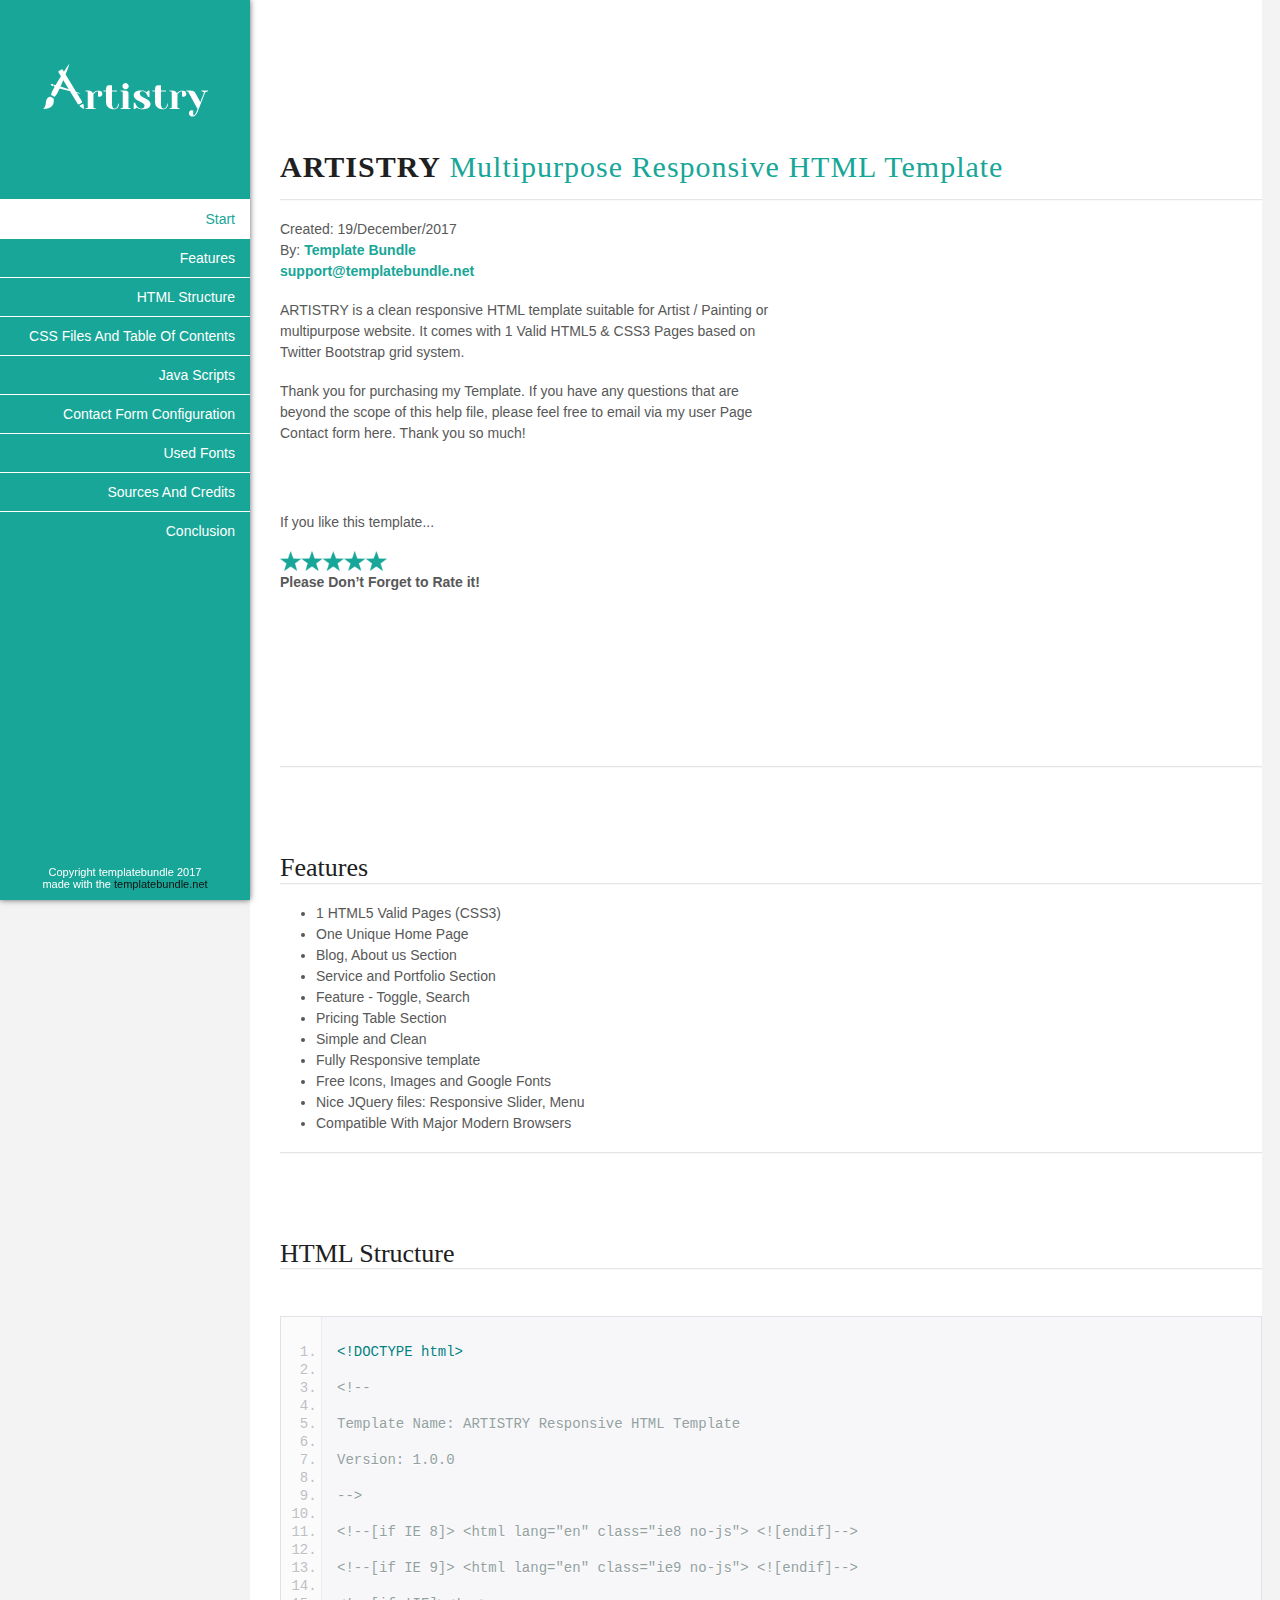
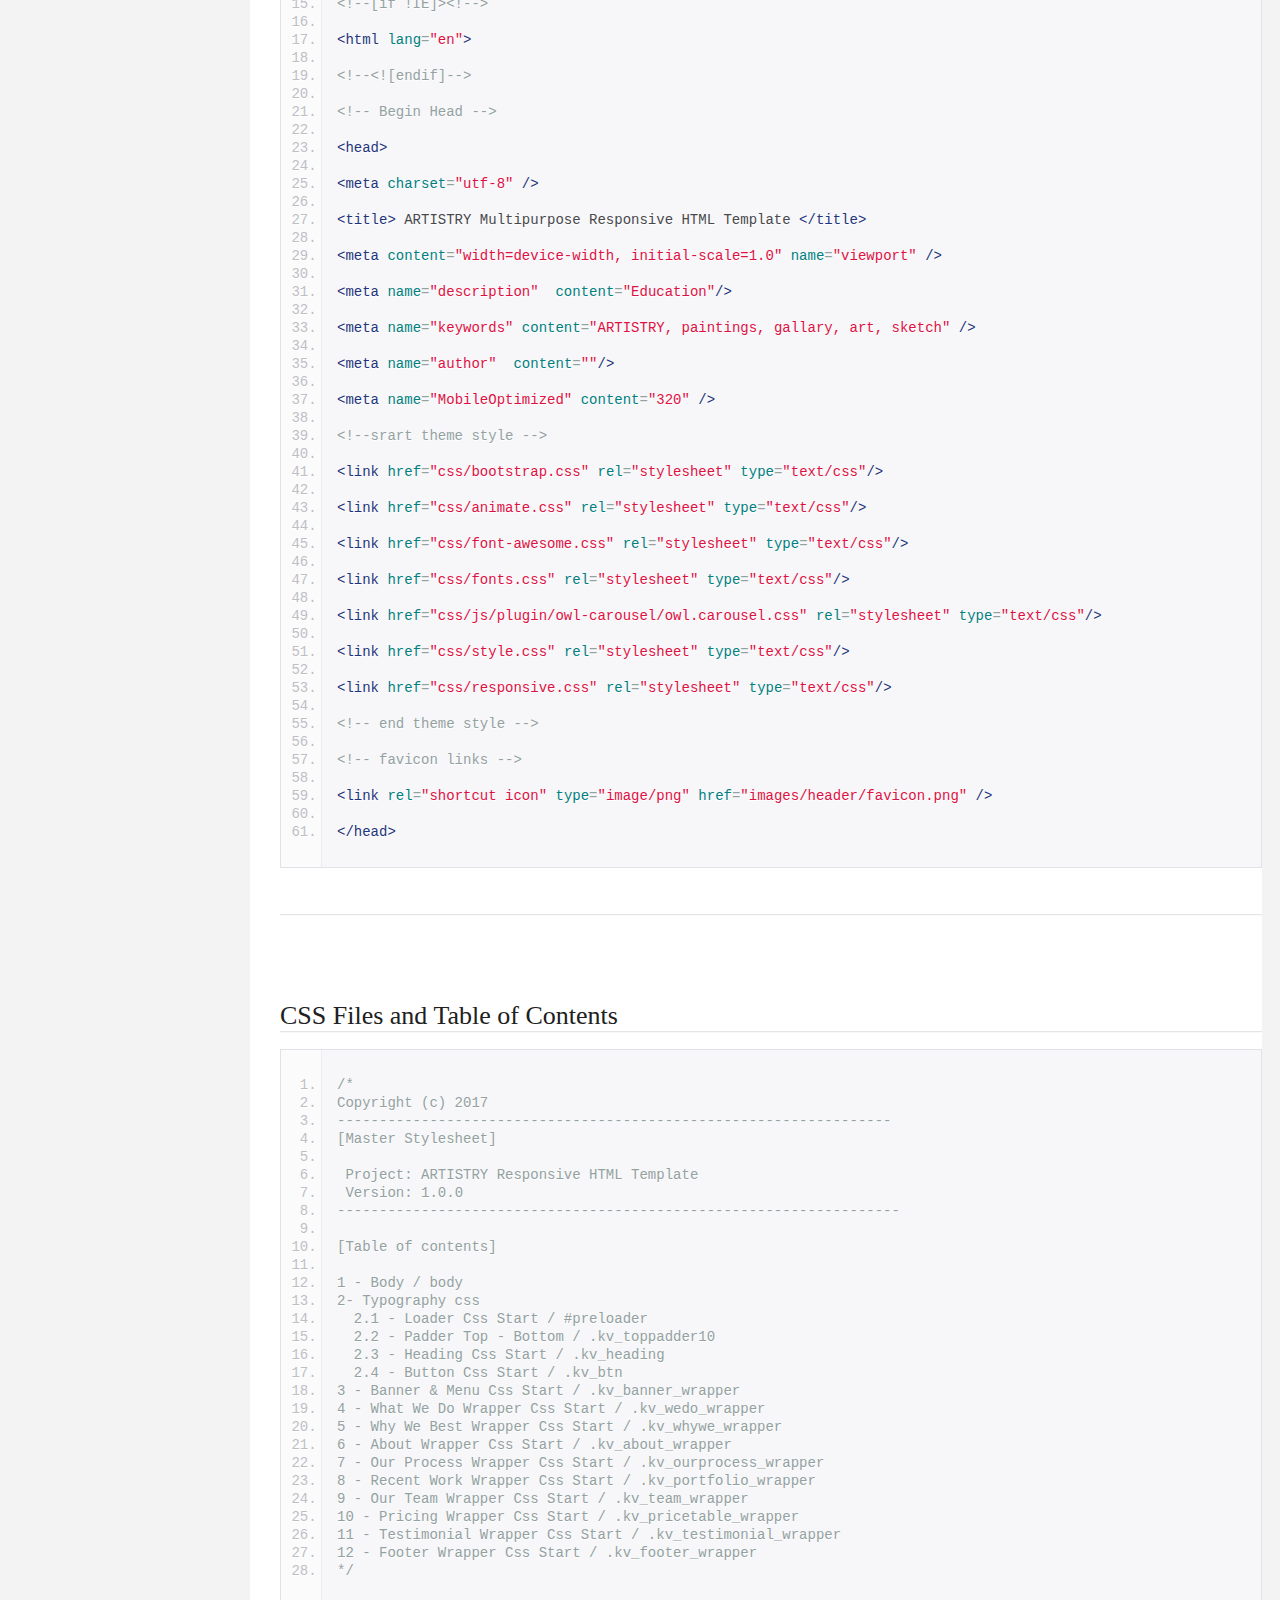
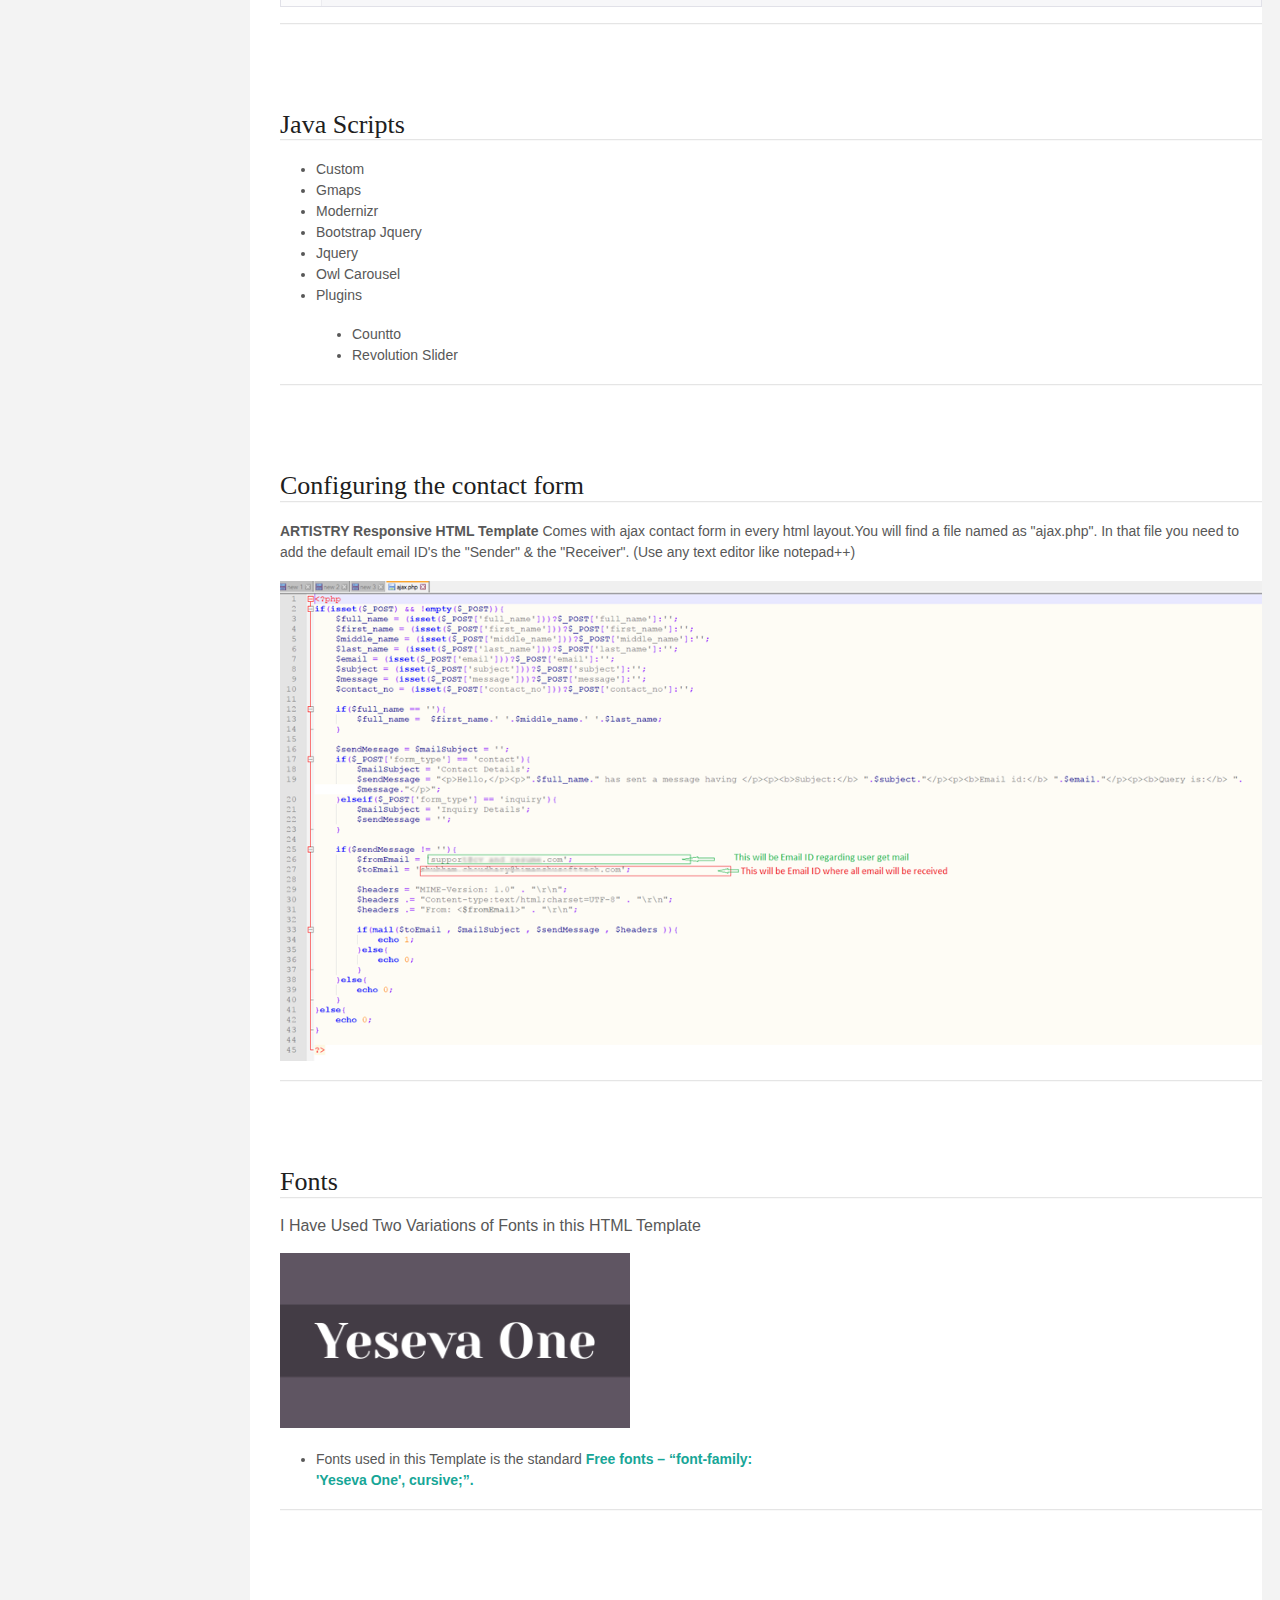
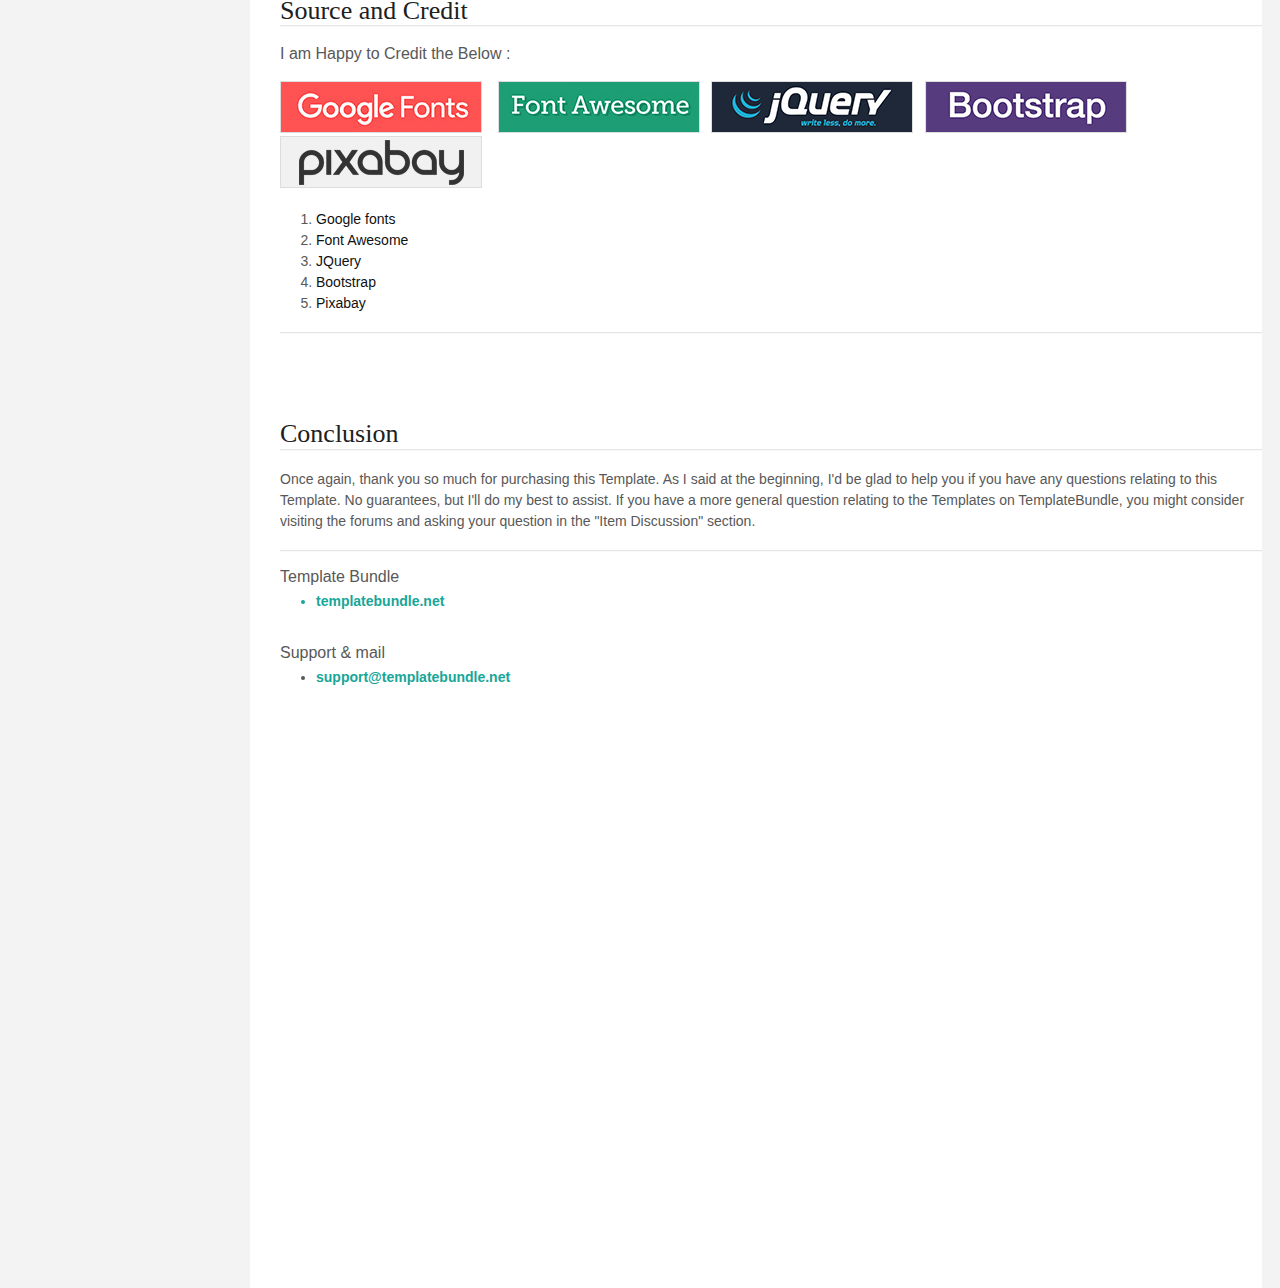
<file: qwerty/Help Documentation/index.html>
<!doctype html>
<!--[if IE 6 ]><html lang="en-us" class="ie6"> <![endif]-->
<!--[if IE 7 ]><html lang="en-us" class="ie7"> <![endif]-->
<!--[if IE 8 ]><html lang="en-us" class="ie8"> <![endif]-->
<!--[if (gt IE 7)|!(IE)]><!-->
<html lang="en-us">
<!--<![endif]-->
<head>
<meta charset="utf-8">
<title>ARTISTRY Responsive HTML Template</title>
<meta name="description" content="ARTISTRY Responsive HTML Template">
<meta name="author" content="Kamlesh Yadav">
<meta name="copyright" content="Kamlesh Yadav">
<meta name="generator" content="Documenter v2.0 http://rxa.li/documenter">
<link rel="stylesheet" href="assets/css/documenter_style.css" media="all">
<link rel="stylesheet" href="assets/js/google-code-prettify/prettify.css" media="screen">
<script src="assets/js/google-code-prettify/prettify.js"></script>
<link rel="shortcut icon" type="image/x-icon" href="favicon.png" />
<script src="assets/js/jquery.js"></script>
<script src="assets/js/jquery.scrollTo.js"></script>
<script src="assets/js/jquery.easing.js"></script>
<script>document.createElement('section');var duration='450',easing='easeOutExpo';</script>
<script src="assets/js/script.js"></script>
<style>
	html {
		background-color: #F3F3F3;
		color: #585858;
	}
	::-moz-selection {
		background:#111111;
		color:#F1F1F1;
	}
	::selection {
		background: #111111;
		color: #F1F1F1;
	}
	#documenter_sidebar #documenter_logo {
		background-image: url(assets/images/image_16.png);
	}
	a {
		color: #111111;
	}
	.btn {
		border-radius: 3px;
	}
	.btn-primary {
		background-image: -moz-linear-gradient(top, #585858, #3B3B3B);
		background-image: -ms-linear-gradient(top, #585858, #3B3B3B);
		background-image: -webkit-gradient(linear, 0 0, 0 585858%, from(#333333), to(#3B3B3B));
		background-image: -webkit-linear-gradient(top, #585858, #3B3B3B);
		background-image: -o-linear-gradient(top, #585858, #3B3B3B);
		background-image: linear-gradient(top, #585858, #3B3B3B);
		filter: progid:DXImageTransform.Microsoft.gradient(startColorstr='#585858', endColorstr='#3B3B3B', GradientType=0);
		border-color: #3B3B3B #3B3B3B #bfbfbf;
		color: #F9F9F9;
	}
	.btn-primary:hover, .btn-primary:active, .btn-primary.active, .btn-primary.disabled, .btn-primary[disabled] {
		border-color: #585858 #585858 #bfbfbf;
		background-color: #3B3B3B;
	}
	hr {
		border-top: 1px solid #E5E5E5;
		border-bottom: 1px solid #F9F9F9;
	}
	#documenter_sidebar, #documenter_sidebar ul a {
		background-color: #17a697;
		color: #ffffff;
		http: //static.revaxarts-themes.com/noise.gif;
	}
	#documenter_sidebar ul {
		border-top: 1px solid #17a697;
	}
	#documenter_sidebar ul a {
		border-top: 1px solid #ffffff;
		border-bottom: 0px solid #17a697;
		color: #ffffff;
		font-size: 14px;
		-webkit-transition: all 0.3s;
		-moz-transition: all 0.3s;
		-ms-transition: all 0.3s;
		-o-transition: all 0.3s;
		transition: all 0.3s;
		font-weight: 500;
		text-transform: capitalize;
	}
	#documenter_sidebar ul a:hover {
		background: #ffffff;
		color: #17a697;
		border-top: 1px solid #ffffff;
		-webkit-transition: all 0.3s;
		-moz-transition: all 0.3s;
		-ms-transition: all 0.3s;
		-o-transition: all 0.3s;
		transition: all 0.3s;
	}
	#documenter_sidebar ul a.current {
		background: #ffffff;
		color: #17a697;
		border-top: 1px solid #ffffff;
	}
	#documenter_copyright {
		display: block !important;
		visibility: visible !important;
	}
</style>
</head>
<body class="documenter-project-documenter-v20">
<div id="documenter_sidebar"> <a href="#documenter_cover" id="documenter_logo"></a>
	<ul id="documenter_nav">
		<li><a class="current" href="#documenter_cover">Start</a></li>    
		<li><a href="#features" title="Features">Features</a></li>
		<li><a href="#Structure" title="Contents">HTML Structure</a></li>
		<li><a href="#CSS" title="css">CSS Files and Table of contents</a></li>
		<li><a href="#JS" title="JS">Java Scripts </a></li>
		<li><a href="#PHP" title="Contact Form">Contact Form Configuration</a></li>
		<li><a href="#Fonts" title="Fonts">Used Fonts</a></li>
		<li><a href="#Credits" title="Credits">Sources and Credits</a></li>
		<li><a href="#Conclusion" title="Conclusion">Conclusion</a></li>
	</ul>
	<div id="documenter_copyright">Copyright templatebundle 2017<br>made with the <a href="http://templatebundle.net/">templatebundle.net</a>
	</div>
</div>
<div id="documenter_content">
<section id="documenter_cover">
	<h1 class="mylogo">ARTISTRY<span class="mylogocolor"> Multipurpose Responsive HTML Template</h1>
	<hr>
	<ul>
		<li>Created: 19/December/2017</li>
		<li>By: <a href="http://templatebundle.net/">Template Bundle</a></li>
		<li><a href="mailto:support@templatebundle.net">support@templatebundle.net</a></li>
	</ul>
	<p>ARTISTRY is a clean responsive HTML template suitable for Artist / Painting or multipurpose website. It comes with 1 Valid HTML5 &amp; CSS3 Pages based on Twitter Bootstrap grid system.</p>
	<p>Thank you for purchasing my Template. If you have any questions that are beyond the scope of this help file, please feel free to email via my user Page Contact form here. Thank you so much!</p>
	<br>
	<br>
	<p>If you like this template...</p>
	<img alt="wink" height="20" src="assets/images/icon-star.png"> <br>
	<strong>Please Don’t Forget to Rate it!</strong>
</section>
<hr>
<section id="features">
	<div class="page-header">
		<h3>Features</h3>
		<hr class="notop">
	</div>
	<ul>
		<li>1 HTML5 Valid Pages (CSS3)</li>
		<li>One Unique Home Page</li>
		<li>Blog, About us Section</li>
		<li>Service and Portfolio Section</li>
		<li>Feature - Toggle, Search</li>
		<li>Pricing Table Section</li>
		<li>Simple and Clean</li>
		<li>Fully Responsive template</li>
		<li>Free Icons, Images and Google Fonts</li>
		<li>Nice JQuery files: Responsive Slider, Menu</li>
		<li>Compatible With Major Modern Browsers</li>
	</ul>
</section>
<hr>
<section id="Structure">
	<div class="page-header">
		<h3>HTML Structure</h3>
		<hr class="notop">
	</div>
	<div>&nbsp;</div>
<pre class="prettyprint lang-css linenums">
&lt;!DOCTYPE html&gt;

&lt;!-- 

Template Name: ARTISTRY Responsive HTML Template

Version: 1.0.0

--&gt;

&lt;!--[if IE 8]&gt; &lt;html lang=&quot;en&quot; class=&quot;ie8 no-js&quot;&gt; &lt;![endif]--&gt;

&lt;!--[if IE 9]&gt; &lt;html lang=&quot;en&quot; class=&quot;ie9 no-js&quot;&gt; &lt;![endif]--&gt;

&lt;!--[if !IE]&gt;&lt;!--&gt;

&lt;html lang=&quot;en&quot;&gt;

&lt;!--&lt;![endif]--&gt;

&lt;!-- Begin Head --&gt;

&lt;head&gt;

&lt;meta charset=&quot;utf-8&quot; /&gt;

&lt;title&gt; ARTISTRY Multipurpose Responsive HTML Template &lt;/title&gt;

&lt;meta content=&quot;width=device-width, initial-scale=1.0&quot; name=&quot;viewport&quot; /&gt;

&lt;meta name=&quot;description&quot;  content=&quot;Education&quot;/&gt;

&lt;meta name=&quot;keywords&quot; content=&quot;ARTISTRY, paintings, gallary, art, sketch&quot; /&gt;

&lt;meta name=&quot;author&quot;  content=&quot;&quot;/&gt;

&lt;meta name=&quot;MobileOptimized&quot; content=&quot;320&quot; /&gt;

&lt;!--srart theme style --&gt;

&lt;link href=&quot;css/bootstrap.css&quot; rel=&quot;stylesheet&quot; type=&quot;text/css&quot;/&gt;

&lt;link href=&quot;css/animate.css&quot; rel=&quot;stylesheet&quot; type=&quot;text/css&quot;/&gt;

&lt;link href=&quot;css/font-awesome.css&quot; rel=&quot;stylesheet&quot; type=&quot;text/css&quot;/&gt;

&lt;link href=&quot;css/fonts.css&quot; rel=&quot;stylesheet&quot; type=&quot;text/css&quot;/&gt;

&lt;link href=&quot;css/js/plugin/owl-carousel/owl.carousel.css&quot; rel=&quot;stylesheet&quot; type=&quot;text/css&quot;/&gt;

&lt;link href=&quot;css/style.css&quot; rel=&quot;stylesheet&quot; type=&quot;text/css&quot;/&gt;

&lt;link href=&quot;css/responsive.css&quot; rel=&quot;stylesheet&quot; type=&quot;text/css&quot;/&gt;

&lt;!-- end theme style --&gt;

&lt;!-- favicon links --&gt;

&lt;link rel=&quot;shortcut icon&quot; type=&quot;image/png&quot; href=&quot;images/header/favicon.png&quot; /&gt;

&lt;/head&gt;</pre>
<div>&nbsp;</div>
</section>
<hr>
<section id="CSS">
	<div class="page-header">
		<h3>CSS Files and Table of Contents</h3>
		<hr class="notop">
	</div>
	<pre class="prettyprint lang-css linenums">
/*
Copyright (c) 2017
------------------------------------------------------------------
[Master Stylesheet]
 
 Project:<span class="Apple-tab-span"> </span>ARTISTRY Responsive HTML Template
 Version:<span class="Apple-tab-span"> </span>1.0.0 
------------------------------------------------------------------- 

[Table of contents]

1 - Body / body
2- Typography css
  2.1 - Loader Css Start / #preloader
  2.2 - Padder Top - Bottom / .kv_toppadder10
  2.3 - Heading Css Start / .kv_heading
  2.4 - Button Css Start / .kv_btn
3 - Banner & Menu Css Start / .kv_banner_wrapper
4 - What We Do Wrapper Css Start / .kv_wedo_wrapper
5 - Why We Best Wrapper Css Start / .kv_whywe_wrapper
6 - About Wrapper Css Start / .kv_about_wrapper
7 - Our Process Wrapper Css Start / .kv_ourprocess_wrapper
8 - Recent Work Wrapper Css Start / .kv_portfolio_wrapper
9 - Our Team Wrapper Css Start / .kv_team_wrapper
10 - Pricing Wrapper Css Start / .kv_pricetable_wrapper
11 - Testimonial Wrapper Css Start / .kv_testimonial_wrapper
12 - Footer Wrapper Css Start / .kv_footer_wrapper
*/</pre>
</section>
<hr>
<section id="JS">
	<div class="page-header">
		<h3>Java Scripts </h3>
		<hr class="notop">
	</div>
	<ul>
		<li>Custom</li>
		<li>Gmaps</li>
		<li>Modernizr</li>
		<li>Bootstrap Jquery</li>
		<li>Jquery</li>
		<li>Owl Carousel</li>
		<li>Plugins
			<ul>
				<li>Countto</li>
				<li>Revolution Slider</li>
			</ul>
		</li>
	</ul>
</section>
<hr>
<section id="PHP">
	<div class="page-header">
		<h3>Configuring the contact form</h3>
		<hr class="notop">
	</div>
	<p><strong>ARTISTRY Responsive HTML Template</strong> Comes with ajax contact form in every html layout.You will find a file named as "ajax.php". In that file you need to add the default email ID's the "Sender" & the "Receiver". (Use any text editor like notepad++)</p>
	<img style="width:100%;" src="assets/images/contact_form.png"/>
</section>
<hr>
<section id="Fonts">
	<div class="page-header">
		<h3>Fonts</h3>
		<hr class="notop">
	</div>
	<h5>I Have Used Two Variations of Fonts in this HTML Template</h5>
	<div style="width: 500px;"> <a href="https://fonts.google.com/specimen/Yeseva+One"> <img src="assets/images/font2.png" width="350px"> </a><br>
		<ul>
			<li>Fonts used in this Template is the standard <a href="https://fonts.google.com/specimen/Yeseva+One">Free fonts – “font-family: 'Yeseva One', cursive;”.</a></li>
		</ul>
	</div>
</section>
<hr>
<section id="Credits">
	<div class="page-header">
		<h3>Source and Credit </h3>
		<hr class="notop">
	</div>
	<h5>I am Happy to Credit  the Below : </h5>
	<a href="http://www.google.com/fonts/"> <img src="assets/images/googlefonts.jpg"style="border: 1px solid #DDD;"> </a>&nbsp;&nbsp; 
	<a href="http://fortawesome.github.io/Font-Awesome/"> <img src="assets/images/font-awesome-logo.jpg"style="border: 1px solid #DDD;"></a>&nbsp;&nbsp;
	<a href="http://jquery.com/"> <img src="assets/images/jquery.jpg"style="border: 1px solid #DDD;"></a>&nbsp;&nbsp;
	<a href="http://getbootstrap.com/"> <img src="assets/images/bs.jpg"style="border: 1px solid #DDD;"></a>&nbsp;&nbsp;
	<a href="https://pixabay.com/"> <img src="assets/images/Pixabay.jpg"style="border: 1px solid #DDD;"></a>
	<ol>
		<li><a href="http://www.google.com/fonts/">Google fonts</a></li>
		<li><a href="http://fortawesome.github.io/Font-Awesome/">Font Awesome</a></li>
		<li><a href="http://jquery.com/">JQuery</a></li>
		<li><a href="http://getbootstrap.com/">Bootstrap</a></li>
		<li><a href="https://pixabay.com/">Pixabay</a></li>
	</ol>
</section>
<hr>
<section id="Conclusion">
	<div class="page-header">
		<h3>Conclusion</h3>
		<hr class="notop">
	</div>
	<p>Once again, thank you so much for purchasing this Template. As I said at the beginning, I'd be glad to help you if you have any questions relating to this Template. No guarantees, but I'll do my best to assist. If you have a more general question relating to the Templates on TemplateBundle, you might consider visiting the forums and asking your question in the "Item Discussion" section.</p>
<hr>
	<h5 class="ky1">Template Bundle</h5>
	<ul class="ky2">
		<a href="http://templatebundle.net/">
		<li>templatebundle.net</li>
		</a>
	</ul>
<br>
<br>
	<h5 class="ky1">Support & mail</h5>
	<ul class="ky2">
		<li>
			<a href="mailto:support@templatebundle.net">support@templatebundle.net</a>
		</li>
</section>
</body>
</html>
</file>
<file: qwerty/Help Documentation/assets/css/documenter_style.css>
html, body, div, span, applet, object, iframe, h1, h2, h3, h4, h5, h6, p, blockquote, a, abbr, acronym, address, big, cite, code, del, dfn, em, font, img, ins, kbd, q, s, samp, small, strike, strong, sub, sup, tt, var, dl, dt, dd, ol, ul, li, fieldset, form, label, legend, table, caption, tbody, tfoot, thead, tr, th, td {
	margin: 0;
	padding: 0;
	border: 0;
	outline: 0;
	font-weight: inherit;
	font-style: inherit;
	font-size: 14px;
	font-family: inherit;
	vertical-align: baseline;
}
html {
	font-size: 101%;
    font-family: 'Lato', sans-serif;
	font-size: 12px;
	-webkit-text-size-adjust: none;
	color: #6F6F6F;
	background-color: #efefef;
}
body {
	min-height: 100%;
	height: auto;
	width: 100%;
}
footer, header, section {
	display: block;
}
a {
	color: #6F6F6F;
	text-decoration: none;
	cursor: pointer;
}
a:hover {
	text-decoration: underline
}
p, ul, ol {
	margin: 18px 0;
	line-height: 1.5em;
}
li {
	list-style: none;
}
li.placeholder {
	height: 70px;
	width: 100%;
	font-size: 16px;
}
hr {
	display: block;
	height: 0px;
	line-height: 0px;
	border: 0;
	border-top: 1px solid #ddd;
	border-bottom: 1px solid #aaa;
	margin: 16px 0;
	padding: 0;
	clear: both;
	float: none;
}
hr.notop {
	margin-top: 0;
}
strong {
	font-weight: 700;
}
#documenter_buttons {
	position: absolute;
	right: 10px;
	margin-top: -30px;
}
.btn {
	cursor: pointer;
	width: auto;
	padding: 7px 7px 8px;
	border-radius: 3px;
	border: 1px solid #ccc;
}
.btn:hover {
	border: 1px solid #B1B4B0;
	box-shadow: 0px 2px 2px rgba(0,0,0,0.1);
	-moz-box-shadow: 0px 2px 2px rgba(0,0,0,0.1);
	-webkit-box-shadow: 0px 2px 2px rgba(0,0,0,0.1);
	text-decoration: none;
}
.btn:active {
	border: 1px solid #B1B4B0;
	box-shadow: inset 0px 2px 2px rgba(0,0,0,0.1);
	-moz-box-shadow: inset 0px 2px 2px rgba(0,0,0,0.1);
	-webkit-box-shadow: inset 0px 2px 2px rgba(0,0,0,0.1);
	background-color: #eee;
}
#documenter_content {
	position: absolute;
    right: 18px;
    left: 250px;
    padding-left: 30px;
    padding-bottom: 600px;
    min-height: 100%;
    height: auto;
    z-index: 1;
    background-color: #fff;
}
#documenter_sidebar {
	-moz-box-shadow: 0 0 6px rgba(3,3,3,0.6);
	-webkit-box-shadow: 0 0 6px rgba(3,3,3,0.6);
	box-shadow: 0 0 6px rgba(3,3,3,0.6);
	position: fixed;
	left: 0;
	width: 250px;
	height: 100%;
	min-height: 100%;
	z-index: 100;
}
#documenter_sidebar a {
	position: relative;
	z-index: 100;
	font-size:11px;
}
img {
	border: 0;
}
#documenter_copyright {
    position: absolute;
    bottom: 10px;
    font-size: 11px;
    right: 0px;
    left: 0;
    margin: 0px auto;
    width: 250px;
    text-align: center;
    z-index: 1;
}
noscript {
	display: block;
	position: absolute;
	top: 238px;
	margin: 0 auto;
	width: 800px;
	bottom: 0;
	z-index: 20;
}
noscript p {
	width: 800px;
	font-size: 20px;
	padding-top: 20px;
	margin: 0 auto;
	color: #4D4D4D;
}
.small {
	font-size: 10px;
	letter-spacing: 0;
}
/*----------------------------------------------------------------------*/
/* Sidebar
/*----------------------------------------------------------------------*/
#documenter_sidebar #documenter_logo {
	display: block;
	height: 20%;
	max-height: 200px;
	min-height: 70px;
	width: 250px;
	background-position: center center;
	background-repeat: no-repeat;
}
#documenter_sidebar ul {
	font-size: 12px;
	font-weight: 700;
	min-height: 150px;
	height: 75%;
	overflow: auto;
}
#documenter_sidebar ul li {
	text-align: right;
	padding: 0;
}
#documenter_sidebar ul a {
    display: block;
    border-top: 1px solid #ddd;
    border-bottom: 1px solid #aaa;
    padding: 10px 15px 10px 0;
    text-align: right;
}
#documenter_sidebar ul a:hover, #documenter_sidebar ul a.current {
	-webkit-text-shadow: none;
	-moz-text-shadow: none;
	text-shadow: none;
	text-decoration: none;
}
#documenter_sidebar ul li ul {
	border-top: 0;
	font-size: 10px;
	min-height: 10px;
	height: auto;
	overflow: auto;
	margin: 0;
	display: none;
}
#documenter_sidebar ul li ul li a {
	display: block;
	padding: 4px 15px 5px 0;
	text-align: right;
}
/*----------------------------------------------------------------------*/
/* Content
/*----------------------------------------------------------------------*/
#documenter_cover {
	position: relative;
	height: 600px;
	padding-top: 150px !important;
}
#documenter_cover li {
	list-style: none !important;
	margin-left: 0 !important;
}
#documenter_cover p {
	width: 500px;
}
#documenter_content section {
	padding-top: 70px;
}
#documenter_content h1 {
	font-size: 30px;
	font-weight: 700;
    font-family: 'Yeseva One', cursive;
    line-height: 1.1;
    color: #202020;
}
#documenter_content h2 {
	font-size: 20px;
	margin-bottom: 18px; 
}
#documenter_content h3 {
	font-size: 26px;
/* 	margin: 18px 0 0;  */
    font-family: 'Yeseva One', cursive;
    font-weight: 400;
    line-height: 1.1;
    color: #202020;
}
#documenter_content h4 {
	font-size: 20px;
	margin: 18px 0; 
}
#documenter_content h5 {
	font-size: 16px;
	margin: 18px 0; 
}
#documenter_content h6 {
	font-size: 14px;
	margin: 18px 0; 
}
#documenter_content p {
	margin: 18px 0;
}
#documenter_content ol li {
	list-style: decimal;
	margin-left: 36px;
}
#documenter_content ul li {
	list-style: initial;
	margin-left: 36px;
}
#documenter_content ul a{
	color:#17a697;
	text-decoration:none;
    font-weight: 600;
}
#documenter_content dl {
}
#documenter_content dl dt {
	padding-top: 12px;
	font-weight: 700;
	font-size: 14px;
}
#documenter_content dl dd {
	padding-top: 3px;
	margin-left: 18px;
}
#documenter_content table {
	border-collapse: collapse;
}
#documenter_content table th {
	font-weight: 700;
}
#documenter_content table th, #documenter_content table td {
	padding: 3px;
	text-align: left;
}
#documenter_content code {
	font-family: "Courier New", Courier, monospace;
	font-size: 12px;
}
#documenter_content .warning {
	padding: 10px 10px 10px 30px;
	border: 1px solid #D5D458;
	background-color: #F0FEB1;
	background-image: url(img/warning.png);
	background-repeat: no-repeat;
	background-position: 8px 11px;
}
#documenter_content .info {
	padding: 10px 10px 10px 30px;
	border: 1px solid #6AB3FF;
	background-color: #A3D0FF;
	background-image: url(img/info.png);
	background-repeat: no-repeat;
	background-position: 8px 11px;
}
#documenter_content div.alert {
	padding: 8px 35px 8px 14px;
	text-shadow: 0 1px 0 rgba(255, 255, 255, 0.5);
	background-color: #fcf8e3;
	border: 1px solid #fbeed5;
	-webkit-border-radius: 4px;
	-moz-border-radius: 4px;
	border-radius: 4px;
}
#documenter_content div.alert-success, #documenter_content div.alert-success div.alert-heading {
	color: #468847;
}
#documenter_content div.alert-danger, #documenter_content div.alert-error {
	background-color: #f2dede;
	border-color: #eed3d7;
}
#documenter_content div.alert-danger, #documenter_content div.alert-error, #documenter_content div.alert-danger div.alert-heading, #documenter_content div.alert-error div.alert-heading {
	color: #b94a48;
}
#documenter_content div.alert-info {
	background-color: #d9edf7;
	border-color: #bce8f1;
}
#documenter_content div.alert-info, #documenter_content div.alert-info div.alert-heading {
	color: #3a87ad;
}
#documenter_content div.alert-block {
	padding-top: 14px;
	padding-bottom: 14px;
}
#documenter_content div.alert-block > p, #documenter_content div.alert-block > ul {
	margin-bottom: 0;
}
#documenter_content div.alert-block p + p {
	margin-top: 5px;
}
.imageflot {
	float: left;
	paddding-right: 50px;
	display: inline-block;
}
.mylogo  {
    text-transform: capitalize;
    letter-spacing: 1px;
	font-weight: 900;
}
.mylogocolor{
	color: #17a697;
	font-family: 'Yeseva One', cursive;
    font-weight: 400;
    line-height: 1.1;
	font-size:30px;
}
.ky1{
	margin:0px!important;
margin-bottom: 5px!important;
}
.ky2{
	margin:0px!important;
margin-top: 0px!important;
}
/*----------------------------------------------------------------------*/
/* Print Styles
/*----------------------------------------------------------------------*/
@media print {
* {
	background: transparent !important;
	color: black !important;
	text-shadow: none !important;
	filter: none !important;
	-ms-filter: none !important;
} /* Black prints faster: sanbeiji.com/archives/953 */
a, a:visited {
	color: #444 !important;
	text-decoration: underline;
}
a[href]:after {
	content: " (" attr(href) ")";
}
abbr[title]:after {
	content: " (" attr(title) ")";
}
.ir a:after, a[href^="javascript:"]:after, a[href^="#"]:after {
	content: "";
}  /* Don't show links for images, or javascript/internal links */
pre, blockquote {
	border: 1px solid #999;
	page-break-inside: avoid;
}
thead {
	display: table-header-group;
} /* css-discuss.incutio.com/wiki/Printing_Tables */
tr, img {
	page-break-inside: avoid;
}
 @page {
margin: 0.5cm;
}
p, h2, h3 {
	orphans: 3;
	widows: 3;
}
h2, h3 {
	page-break-after: avoid;
}
hr {
	border-top: 1px solid #000 !important;
	border-bottom: 0 !important;
}
#documenter_sidebar {
	-moz-box-shadow: none;
	-webkit-box-shadow: none;
	box-shadow: none;
	position: absolute;
	left: 10px;
	top: 0;
	width: 100%;
	margin-top: 500px;
}
#documenter_sidebar ul:before {
	content: "Table of Contents";
}
#documenter_sidebar ul {
	border: 0 !important;
}
#documenter_sidebar ul li {
	border: 0 !important;
	text-align: left;
}
#documenter_sidebar ul li a {
	border: 0 !important;
	text-align: left;
	padding: 4px;
}
#documenter_sidebar ul li a:hover {
	border: 0 !important;
}
#documenter_sidebar #documenter_logo {
	display: none;
}
#documenter_sidebar #documenter_copyright {
	display: none;
}
#documenter_content {
	left: 10px;
}
#documenter_cover {
	margin-bottom: 300px;
}
#documenter_content .warning {
	background-image: url(img/warning.png) !important;
	background-repeat: no-repeat !important;
	background-position: 8px 11px !important;
}
#documenter_content .info {
	background-image: url(img/info.png) !important;
	background-repeat: no-repeat !important;
	background-position: 8px 11px !important;
}
}
</file>
<file: qwerty/Help Documentation/assets/js/google-code-prettify/prettify.css>
.com { color: #93a1a1; }
.lit { color: #195f91; }
.pun, .opn, .clo { color: #93a1a1; }
.fun { color: #dc322f; }
.str, .atv { color: #D14; }
.kwd, .linenums .tag { color: #1e347b; }
.typ, .atn, .dec, .var { color: teal; }
.pln { color: #48484c; }

.prettyprint {
  padding: 8px;
  background-color: #f7f7f9;
  border: 1px solid #e1e1e8;
}
.prettyprint.linenums {
  -webkit-box-shadow: inset 40px 0 0 #fbfbfc, inset 41px 0 0 #ececf0;
     -moz-box-shadow: inset 40px 0 0 #fbfbfc, inset 41px 0 0 #ececf0;
          box-shadow: inset 40px 0 0 #fbfbfc, inset 41px 0 0 #ececf0;
}

/* Specify class=linenums on a pre to get line numbering */
ol.linenums {
  
} 
ol.linenums li {
  padding-left: 12px;
  color: #bebec5;
  line-height: 18px;
  text-shadow: 0 1px 0 #fff;
}
</file>
